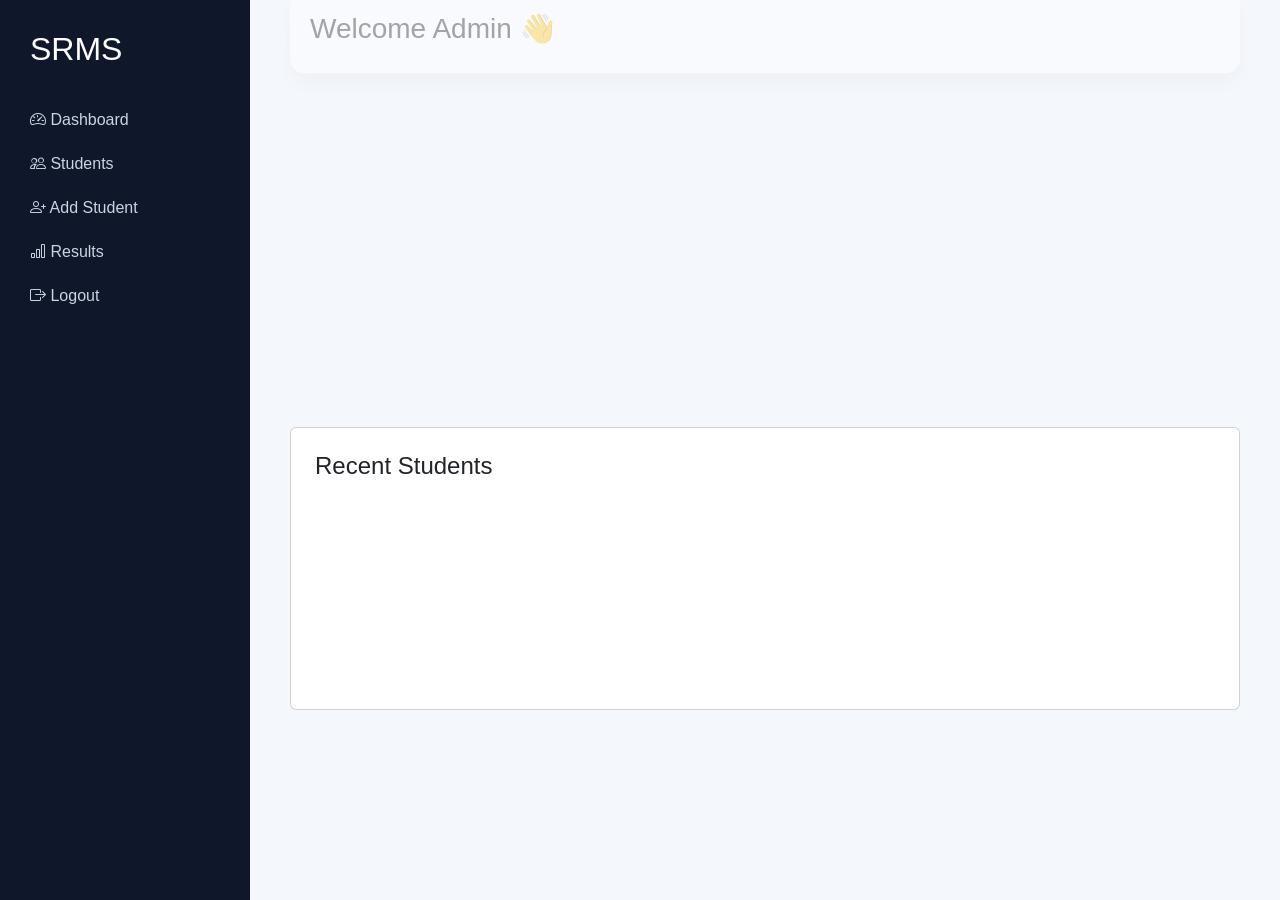
<file: dashboard.html>
<!DOCTYPE html>
<html lang="en">
<head>
<meta charset="UTF-8">
<meta name="viewport" content="width=device-width, initial-scale=1.0">

<title>Dashboard</title>

<link href="https://cdn.jsdelivr.net/npm/bootstrap@5.3.7/dist/css/bootstrap.min.css" rel="stylesheet">

<link rel="stylesheet" href="https://cdn.jsdelivr.net/npm/bootstrap-icons@1.13.1/font/bootstrap-icons.min.css">

<link rel="stylesheet" href="dashboard.css">

<script src="https://cdn.jsdelivr.net/npm/gsap@3/dist/gsap.min.js"></script>

</head>

<body>

<div class="wrapper">

    <!-- Sidebar -->

    <div class="sidebar">

        <h2>SRMS</h2>

        <a href="#"><i class="bi bi-speedometer2"></i> Dashboard</a>

        <a href="#"><i class="bi bi-people"></i> Students</a>

        <a href="#"><i class="bi bi-person-plus"></i> Add Student</a>

        <a href="#"><i class="bi bi-bar-chart"></i> Results</a>

        <a href="#"><i class="bi bi-box-arrow-right"></i> Logout</a>

    </div>

    <!-- Main Content -->

    <div class="main">

        <div class="topbar">

            <h3>Welcome Admin 👋</h3>

        </div>

        <!-- Cards -->

        <div class="row g-4 mt-2">

            <div class="col-md-3">

                <div class="card dashboard-card">

                    <i class="bi bi-people-fill"></i>

                    <h5>Total Students</h5>

                    <h2>250</h2>

                </div>

            </div>

            <div class="col-md-3">

                <div class="card dashboard-card">

                    <i class="bi bi-check-circle-fill"></i>

                    <h5>Passed</h5>

                    <h2>220</h2>

                </div>

            </div>

            <div class="col-md-3">

                <div class="card dashboard-card">

                    <i class="bi bi-x-circle-fill"></i>

                    <h5>Failed</h5>

                    <h2>30</h2>

                </div>

            </div>

            <div class="col-md-3">

                <div class="card dashboard-card">

                    <i class="bi bi-file-earmark-text-fill"></i>

                    <h5>Results</h5>

                    <h2>250</h2>

                </div>

            </div>

        </div>

        <!-- Table -->

        <div class="card mt-5 p-4">

            <h4 class="mb-4">Recent Students</h4>

            <table class="table table-hover">

                <thead>

                    <tr>

                        <th>Roll No</th>

                        <th>Name</th>

                        <th>Class</th>

                        <th>Status</th>

                    </tr>

                </thead>

                <tbody>

                    <tr>

                        <td>101</td>

                        <td>Ali</td>

                        <td>BSCS</td>

                        <td><span class="badge bg-success">Pass</span></td>

                    </tr>

                    <tr>

                        <td>102</td>

                        <td>Sara</td>

                        <td>BSIT</td>

                        <td><span class="badge bg-success">Pass</span></td>

                    </tr>

                    <tr>

                        <td>103</td>

                        <td>Ahmed</td>

                        <td>BSSE</td>

                        <td><span class="badge bg-danger">Fail</span></td>

                    </tr>

                </tbody>

            </table>

        </div>

    </div>

</div>

<script src="dashboard.js"></script>

</body>
</html>
</file>
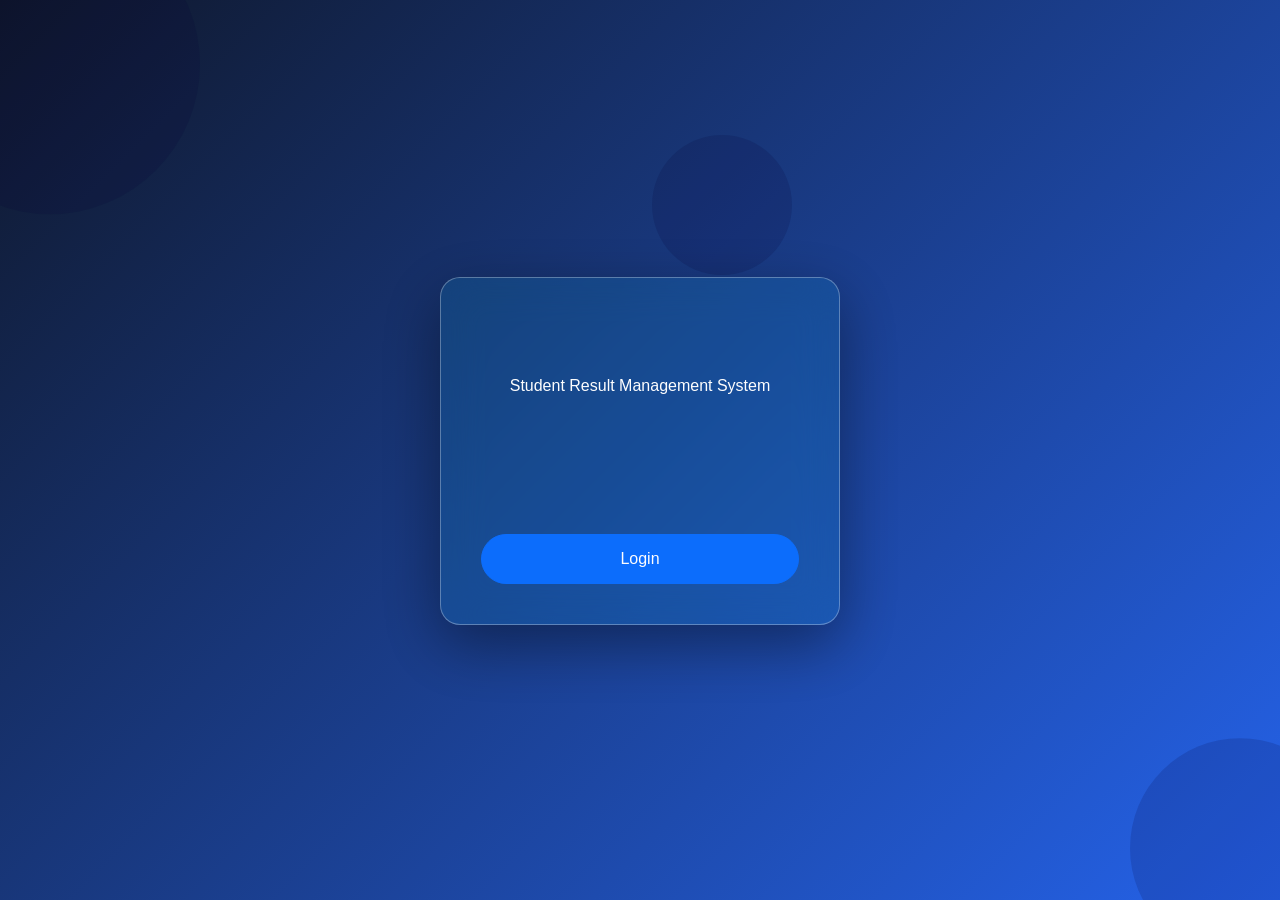
<file: login.html>
<!DOCTYPE html>
<html lang="en">
<head>
    <meta charset="UTF-8">
    <meta name="viewport" content="width=device-width, initial-scale=1.0">
    <title>Admin Login</title>

    <!-- Bootstrap -->
    <link href="https://cdn.jsdelivr.net/npm/bootstrap@5.3.7/dist/css/bootstrap.min.css" rel="stylesheet">

    <!-- Bootstrap Icons -->
    <link rel="stylesheet" href="https://cdn.jsdelivr.net/npm/bootstrap-icons@1.13.1/font/bootstrap-icons.min.css">

    <!-- GSAP -->
    <script src="https://cdn.jsdelivr.net/npm/gsap@3/dist/gsap.min.js"></script>

    <link rel="stylesheet" href="login.css">
</head>
<body>

<div class="background">
    <div class="circle c1"></div>
    <div class="circle c2"></div>
    <div class="circle c3"></div>
</div>

<div class="container">

    <div class="login-card">

        <div class="text-center mb-4">

            <h1 id="title">Admin Login</h1>

            <p>Student Result Management System</p>

        </div>

        <form>

            <input
            type="text"
            class="form-control mb-3"
            placeholder="Username">

            <input
            type="password"
            class="form-control mb-4"
            placeholder="Password">

            
<a href="dashboard.html" class="btn btn-primary w-100">
    Login
</a>
            </button>

        </form>

    </div>

</div>


<script src="login.js"></script>

</body>
</html>
</file>
<file: dashboard.css>
*{
    margin:0;
    padding:0;
    box-sizing:border-box;
    font-family:Poppins,sans-serif;
}

body{
    background:#f4f7fc;
}

.wrapper{
    display:flex;
}

/* Sidebar */

.sidebar{
    width:250px;
    min-height:100vh;
    background:#0f172a;
    padding:30px;
}

.sidebar h2{
    color:white;
    margin-bottom:40px;
}

.sidebar a{
    display:block;
    color:#cbd5e1;
    text-decoration:none;
    margin:20px 0;
    transition:.3s;
}

.sidebar a:hover{
    color:white;
    padding-left:10px;
}

/* Main */

.main{
    flex:1;
    padding:40px;
}

/* Topbar */

.topbar{
    background:white;
    padding:20px;
    border-radius:15px;
    box-shadow:0 10px 20px rgba(0,0,0,.08);
}

/* Cards */

.dashboard-card{
    border:none;
    border-radius:20px;
    text-align:center;
    padding:30px;
    box-shadow:0 10px 25px rgba(0,0,0,.08);
    transition:.4s;
}

.dashboard-card i{
    font-size:45px;
    color:#2563eb;
    margin-bottom:20px;
}

.dashboard-card:hover{
    transform:translateY(-10px);
}
</file>
<file: login.css>
*{
    margin:0;
    padding:0;
    box-sizing:border-box;
    font-family:Poppins,sans-serif;
}

body{

    height:100vh;

    overflow:hidden;

    background:linear-gradient(135deg,#0f172a,#2563eb);

}

.container{

    height:100vh;

    display:flex;

    justify-content:center;

    align-items:center;

}

.login-card{

    width:400px;

    padding:40px;

    border-radius:20px;

    backdrop-filter:blur(20px);

    background:rgba(18, 195, 240, 0.12);

    border:1px solid rgba(255,255,255,.3);

    color:white;

    box-shadow:0 20px 60px rgba(0,0,0,.4);

}

.form-control{

    background:rgba(255,255,255,.15);

    border:none;

    color:white;

}

.form-control::placeholder{

    color:white;

}

.btn{

    padding:12px;

    border-radius:40px;

}

.background{

    position:absolute;

    width:100%;

    height:100%;

    overflow:hidden;

}

.circle{

    position:absolute;

    border-radius:50%;

    background:rgba(11, 1, 56, 0.15);

}

.c1{

    width:300px;

    height:300px;

    left:-100px;

    top:-100px;

}

.c2{

    width:220px;

    height:220px;

    right:-70px;

    bottom:-70px;

}

.c3{

    width:140px;

    height:140px;

    left:50%;

    top:15%;

}
</file>
